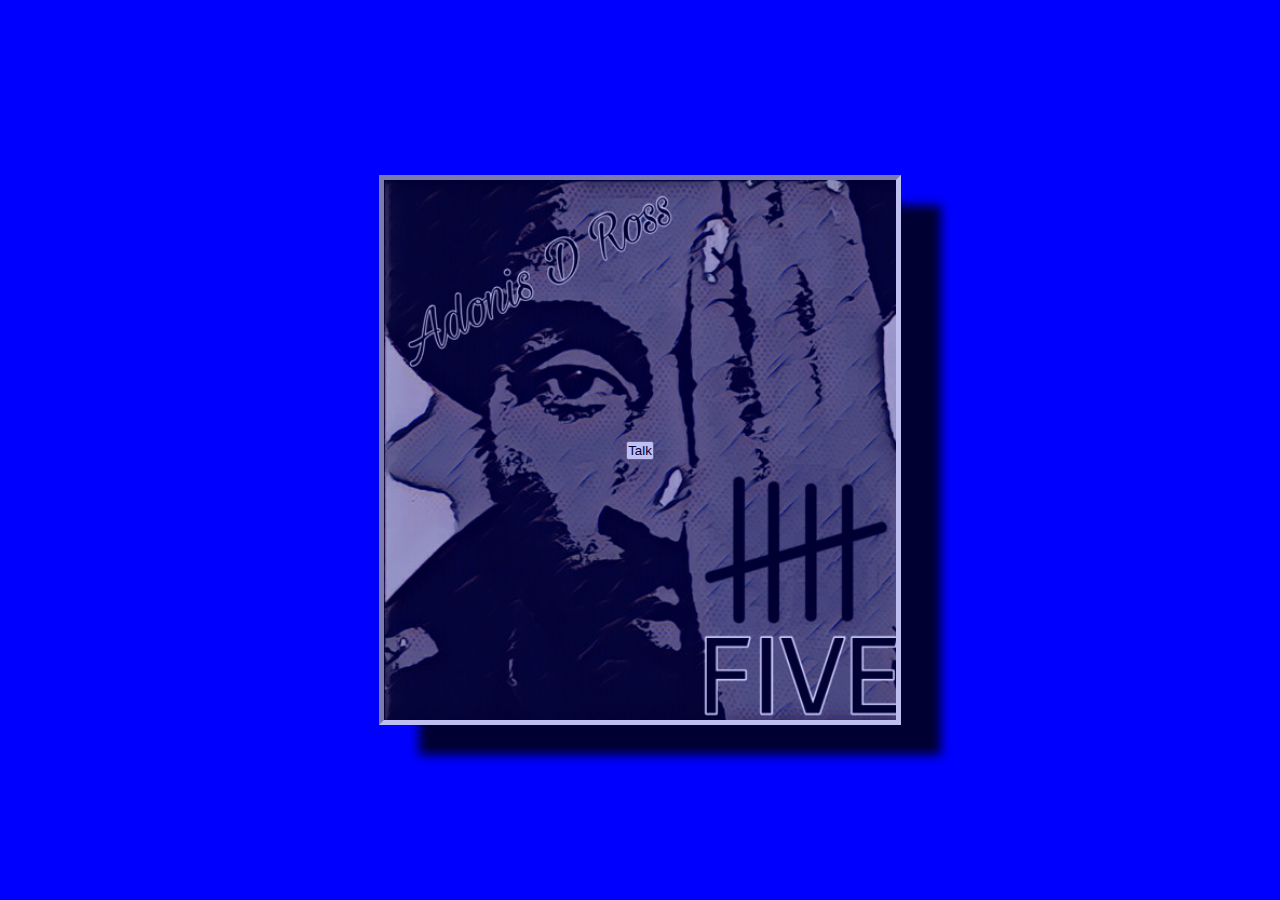
<file: index.html>
<!DOCTYPE html>
<html lang="en">
<head>
    <meta name = "viewport" content ="width=device-width, initial-scale=1.0">
    <meta http-equiv="X-UA-Compatible" content="ie=edge">
    <link rel="stylesheet" type="text/css" href = "./css/index.css">
    <title>Document</title>
</head>
<body>
    <div class="box">
        <button class="talk">Talk</button>
        <h3 class="content"></h3>
    </div>
        <script src="./scripts/script.js"></script> 
</body>
</html>
</file>
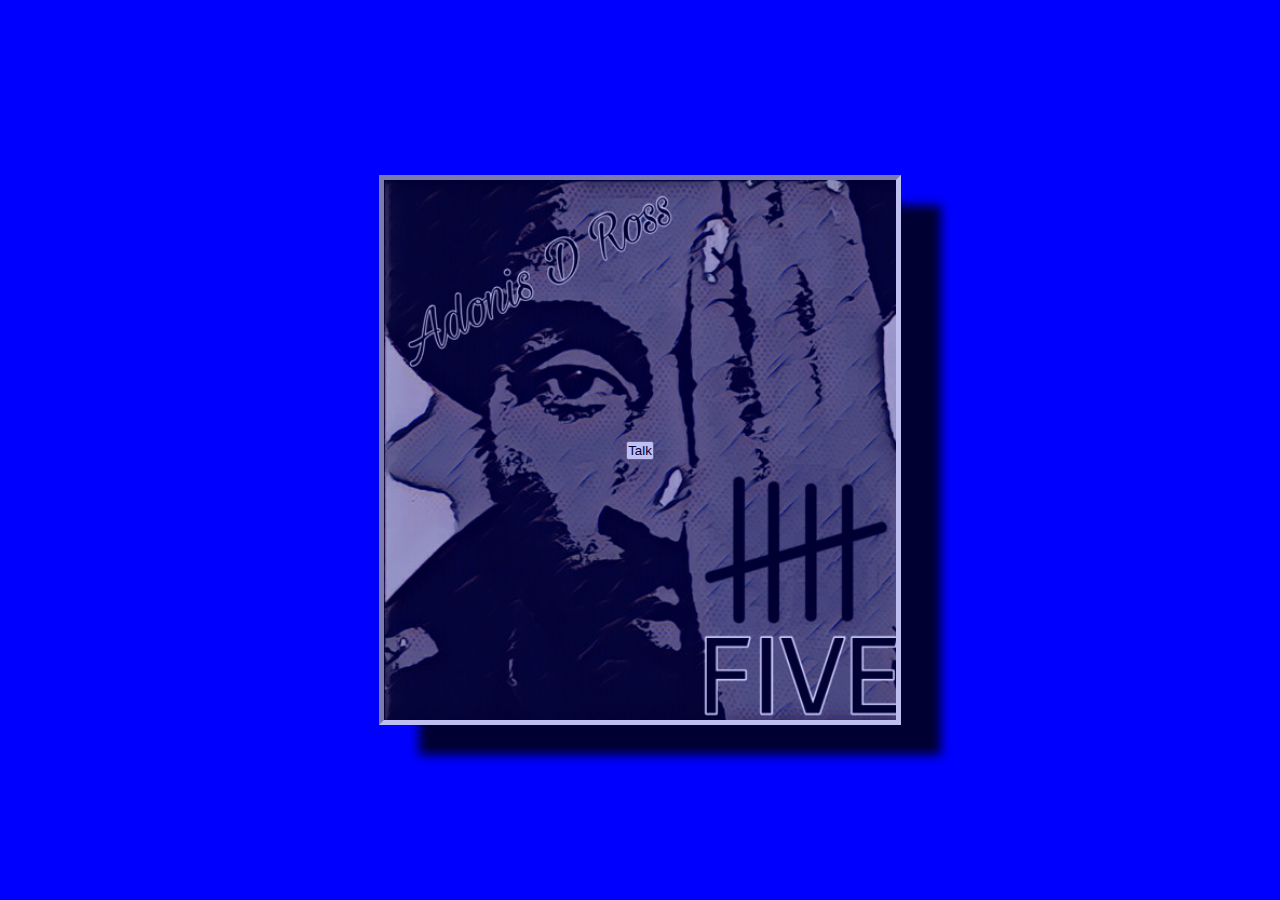
<file: index..html>
<!DOCTYPE html>
<html lang="en">
<head>
    <meta name = "viewport" content ="width=device-width, initial-scale=1.0">
    <meta http-equiv="X-UA-Compatible" content="ie=edge">
    <link rel="stylesheet" type="text/css" href = "/css/index.css">
    <title>Document</title>
</head>
<body>
    <div class="box">
        <button class="talk">Talk</button>
        <h3 class="content"></h3>
    </div>
        <script src="/scripts/script.js"></script> 
</body>
</html>
</file>
<file: css/index.css>
* {
    padding: 0;
    margin: 0;

}

body{
    display: flex;
    background: blue;
    width: 100vw;
    height: 100vh;
    justify-content: center;
    align-items: center;
}

.box{
    border: inset 5px ;
    display: flex;
    align-content: center;
    align-items: center;
    background: url("../img/ad.jpg");
    background-size: cover;
    background-repeat: no-repeat;
    justify-content: center;
    box-shadow: 40px 30px 10px black;
    opacity: .8;
    
    width: 40%;
    height: 60%;
}

button{
    align-content: center;
}
</file>
